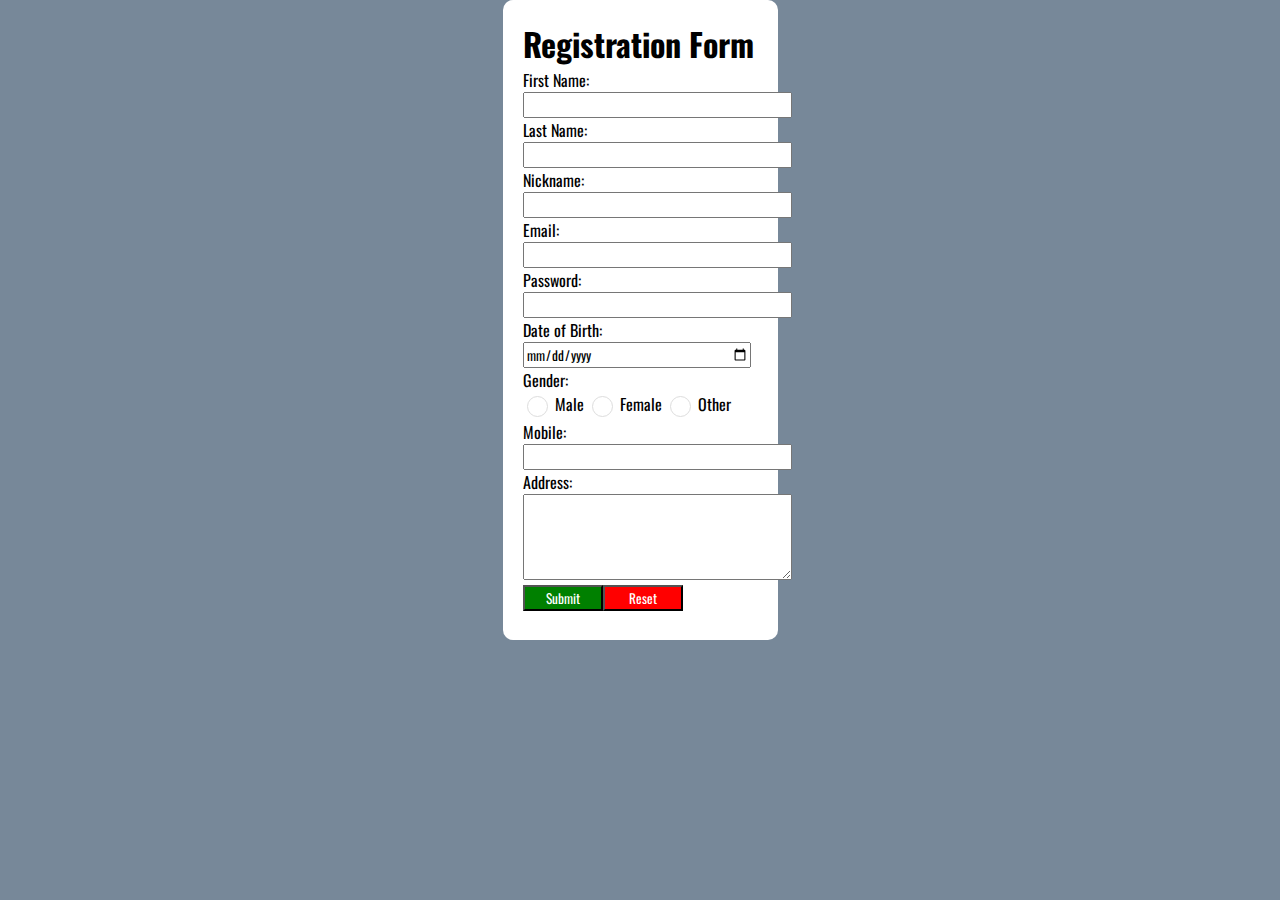
<file: form_css.html>
<!DOCTYPE html>
<html>
    <head>
    <title>
        Registration Form
    </title>
    <link href = "reset.css" rel = "stylesheet" type = "text/css">
    <link href = "form.css" rel = "stylesheet" type = "text/css">
    </head>
    <div class = "centering">
    <div class = "container">
    <body>
        <h1>Registration Form</h1>
        <form>
            First Name: <br/> <input type="Text" name="firstname" size="40"/><br>
            Last Name: <br/> <input type="Text" name="lastname" size="40"/><br>
            Nickname: <br/> <input type="Text" name="nickname" size="40"/><br>
            Email: <br/> <input type="Text" name="email" size="40"/><br>
            Password: <br/> <input type="Text" name="password" size="40"/><br>
            Date of Birth: <br/> <input type="Date" name="dateofbirth" style="width:223px"/><br>
            Gender: <br/>
                <input type="checkbox" class="checkbox-round" name="male"/> Male
                <input type="checkbox" class="checkbox-round" name="female"/> Female
                <input type="checkbox" class="checkbox-round" name="other"/> Other
            <br>
            Mobile: <br/> <input type="Text" name="password" size="40"/><br>
            Address: <br/> <textarea name="description" cols="40" rows="4"></textarea><br>
            <input type="submit" class="sub" value="Submit"/><input type="Reset" class="res" value="Reset"/><br>
        </form> 
    </body>
</div>
</div>
</html>
</file>
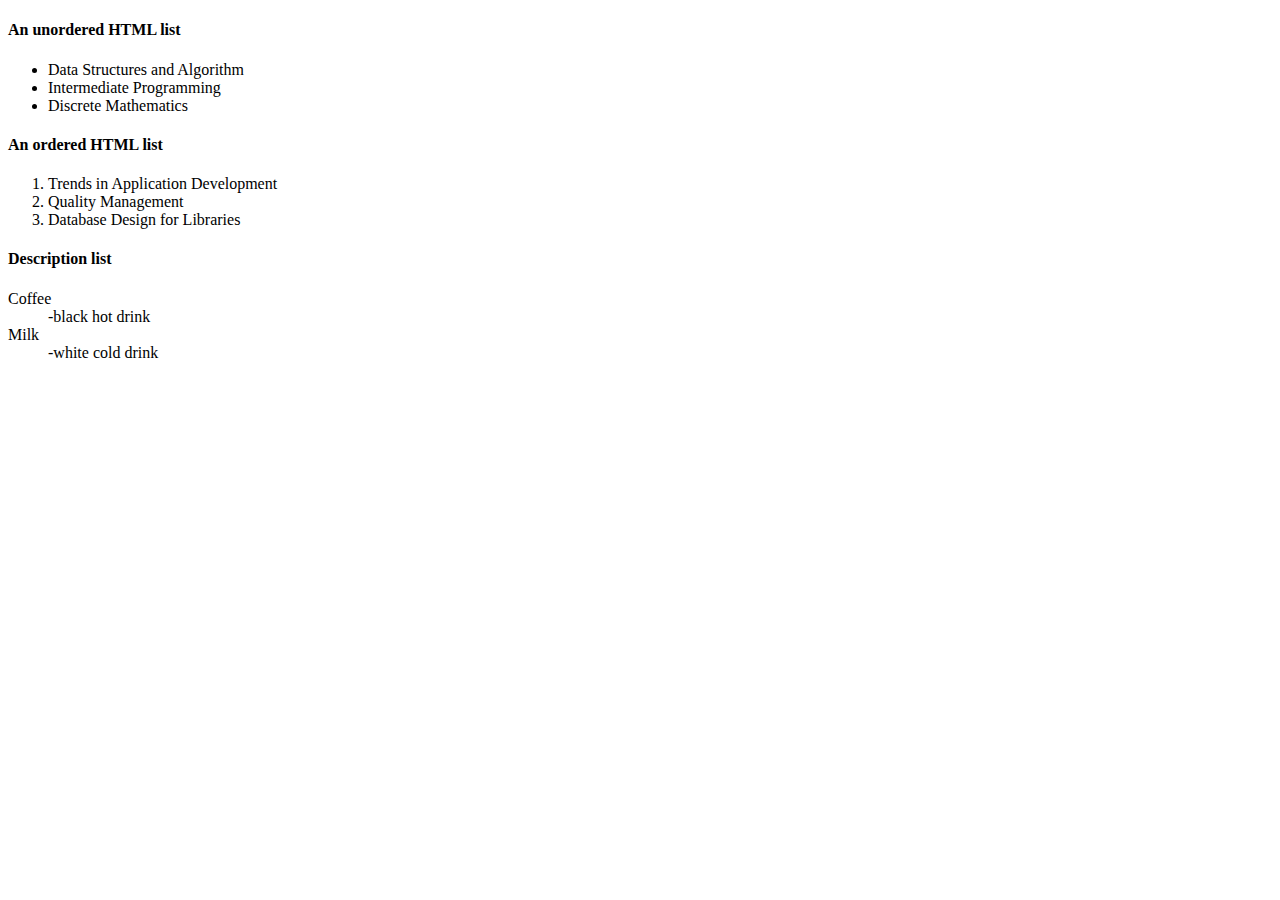
<file: List_tag.html>
<!DOCTYPE html>
<html>
<head>
<title> Lists Example </title>
</head>
<body>
<!-- This is an unordered list -->
<h4>An unordered HTML list</h4>
<ul>
<li>Data Structures and Algorithm</li>
<li>Intermediate Programming</li>
<li>Discrete Mathematics</li>
</ul>
<!-- This is an unordered list -->
<h4>An ordered HTML list</h4>
<ol>
<li> Trends in Application Development</li>
<li>Quality Management</li>
<li>Database Design for Libraries</li>
</ol>
<!-- This is an unordered list -->
<h4>Description list</h4>
<dl>
<dt> Coffee</dt>
<dd>-black hot drink</dd>
<dt> Milk </dt>
<dd>-white cold drink</dd>
</dl>
</body>
</html>
</file>
<file: form.css>
@import url('https://fonts.googleapis.com/css2?family=Oswald:wght@200..700&display=swap');
body {background-color: #778899;}
* {
    font-family: 'Oswald';
}
.centering {
    display: flex;
    align-items: center;
    justify-content: center;
}
.container {
    width: 235px;
    background: #fff;
    height: 600px;
    border: 100px;
    padding: 20px;
    margin: 0px;
    border-radius: 10px;
}

.checkbox-round {
    width: 1.6em;
    height: 1.6em;
    background-color: white;
    border-radius: 50%;
    vertical-align: middle;
    border: 1px solid #ddd;
    appearance: none;
    -webkit-appearance: none;
    outline: none;
    cursor: pointer;
}

.checkbox-round:checked {
    background-color: gray;
}

.sub {
    width: 80px;
    background-color: green;
    color:  white;
}

.res {
    width: 80px;
    background-color: red;
    color: white;
}
</file>
